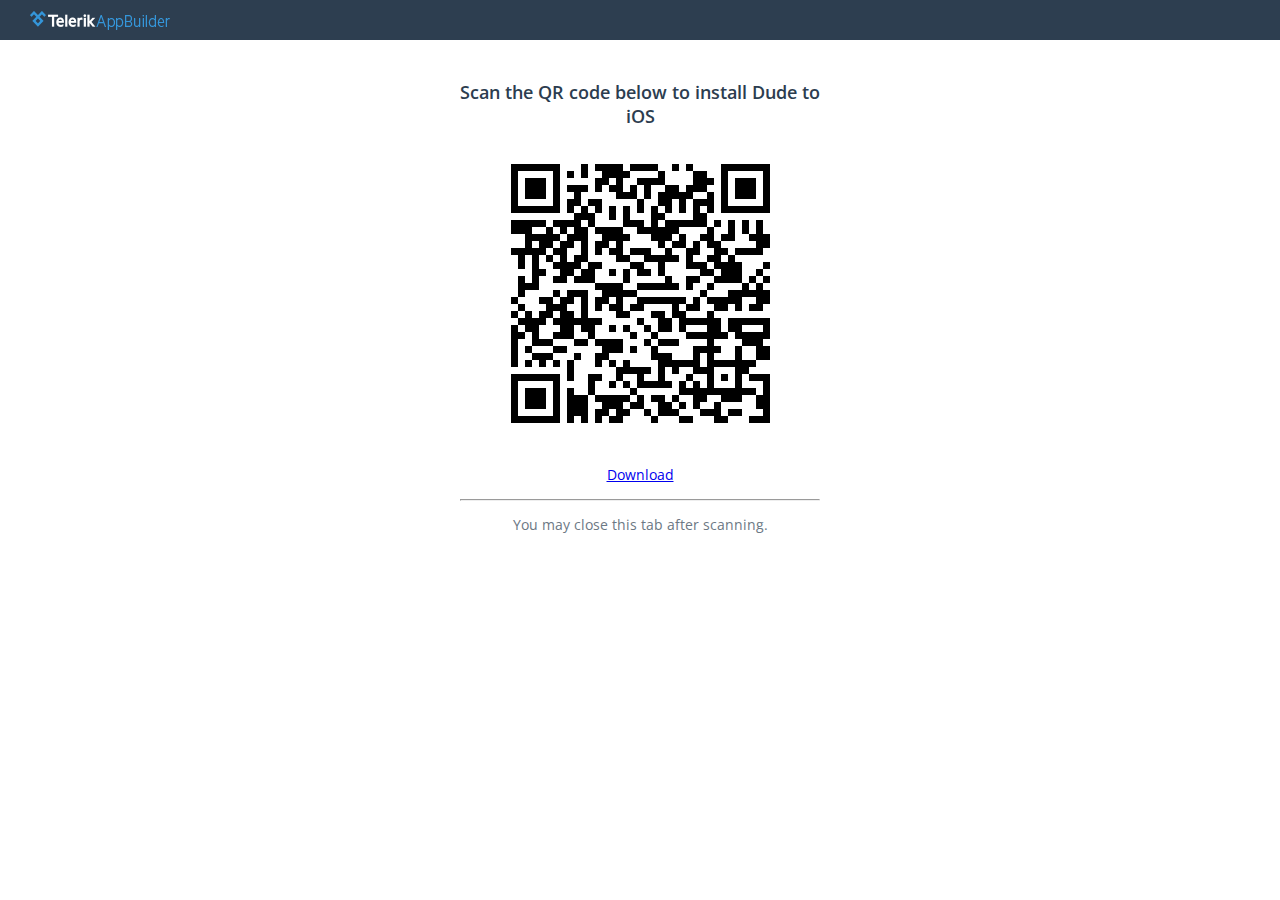
<file: Dude/.ab/scan.html>
<html>
<head>
	<title>Deploy Dude</title>

	<link rel="shortcut icon" href="[data-uri]" />
	<link href="http://fonts.googleapis.com/css?family=Open+Sans:400,600,300,700,800" rel="stylesheet" type="text/css">
	<link rel="stylesheet" type="text/css" href="style.css"/>
	<script src="jquery-1.10.2.min.js"></script>

	<script>
		var packages = [{"qrUrl":"itms-services://?action=download-manifest&amp;url=https%3A%2F%2Fbit.ly%2F1wHcDNZ","qrImageData":"[data-uri]","packageUrls":[{"packageUrl":"https://bit.ly/1wHcGcG","downloadText":"Download"}],"instruction":"Scan the QR code below to install Dude to iOS"}];

		$(document).ready(function() {
			var container = $('.container');
			for (var i = 0; i < packages.length; ++i) {
				var pkgDef = packages[i];
				var instruction = $('<h3/>').addClass('instruction').text(pkgDef.instruction);
				var qrCode = $('<img/>').addClass('qr-code').attr('src', pkgDef.qrImageData);
				var qrLink = $('<a/>').addClass('download').attr('href', pkgDef.qrUrl);
				qrLink.append(qrCode);

				container.append(instruction);
				container.append(qrLink);

				if (pkgDef.packageUrls) {
					for (var j = 0; j < pkgDef.packageUrls.length; ++j) {
						var url = pkgDef.packageUrls[j];
						var anchorPara = $('<p/>');
						var downloadLink = $('<a/>')
							.addClass('download')
							.attr('href', url.packageUrl)
							.html(url.downloadText);
						anchorPara.append(downloadLink);
						container.append(anchorPara);
					}
				}

				container.append($('<hr/>'));
			}

			container.append($("<p/>").text('You may close this tab after scanning.'));
		});
	</script>

</head>
<body>
<div class="container">
	<div class="header">
		<div class="logo"></div>
	</div>
</div>
</body>
</html>
</file>
<file: Dude/.ab/style.css>
body,html {
	margin: 0;
	padding: 0;
	font-family: "Open Sans",sans-serif;
	font-size: 14px;
}
p {
	color: #6c7884;
	line-height: 1.4;
	text-align: center;
}
h3 {
	margin-bottom: 8px;
	font-weight: 600;
	font-size: 18px;
	color: #2c3d4f;
	text-align: center;
}
.container {
	width: 360px;
	margin: 80px auto;
}
.container > .header {
	position: absolute;
	top: 0;
	left: 0;
	width: 100%;
	height: 40px;
	background: #2d3e50;
}
.container > .header > .logo {
	width: 140px;
	height: 20px;
	margin: 10px 0 0 30px;
	background-image: url([data-uri]);
}

img {
	display: block;
	margin: 0 auto;
}
</file>
